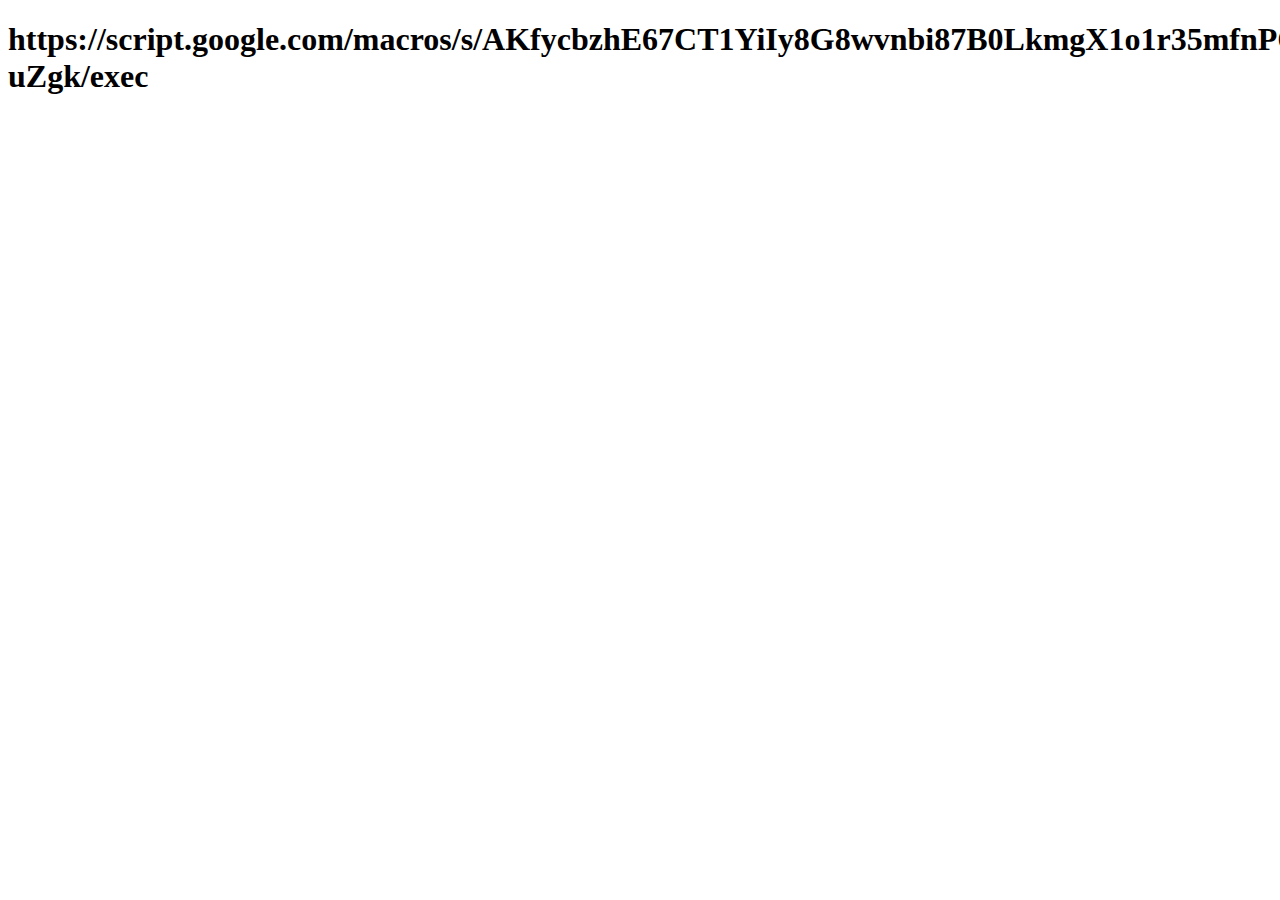
<file: index.html>
<!DOCTYPE html>
<html lang="en">
<head>
    <meta charset="UTF-8">
    <meta name="viewport" content="width=device-width, initial-scale=1.0">
    <title>Document</title>
</head>
<body>
    <h1>https://script.google.com/macros/s/AKfycbzhE67CT1YiIy8G8wvnbi87B0LkmgX1o1r35mfnPQRUr5w6Suk0lrO3VHFYkj3-uZgk/exec</h1>
</body>
</html>
</file>
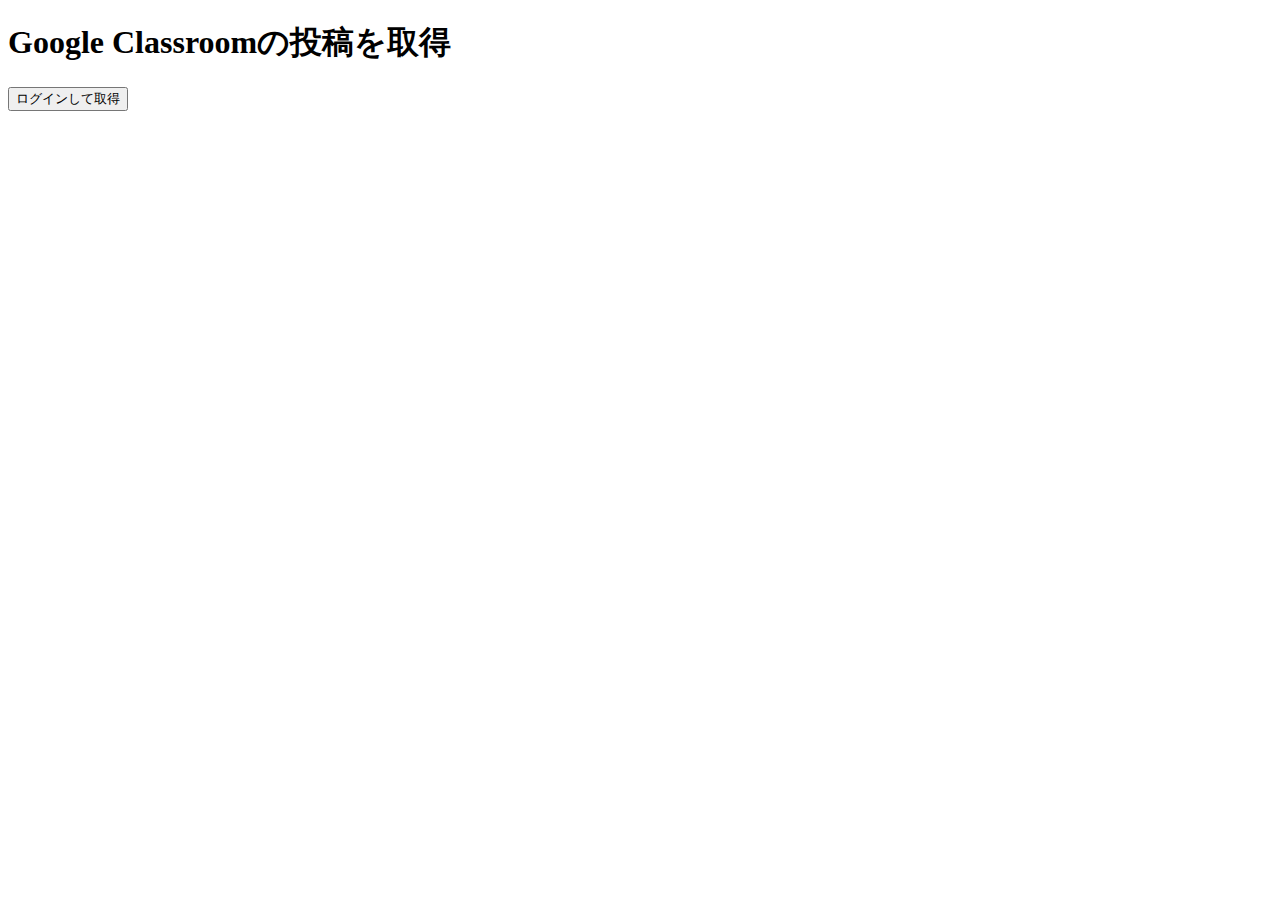
<file: classroom.html>
<!DOCTYPE html>
<html lang="ja">
<head>
    <meta charset="UTF-8">
    <meta name="viewport" content="width=device-width, initial-scale=1.0">
    <title>Google Classroom Posts</title>
    <script src="https://apis.google.com/js/api.js"></script>
</head>
<body>
    <h1>Google Classroomの投稿を取得</h1>
    <button id="authorize_button">ログインして取得</button>
    <button id="signout_button" style="display:none;">ログアウト</button>
    <div id="content"></div>

    <script>
        const CLIENT_ID = '358501638228-fitpf06l9vdecp6bc5ffutb3qh3o14i7.apps.googleusercontent.com';
        const API_KEY = 'AIzaSyAVbjBwhBx9khnJdQEmHTyVb8mDi1E7PK8';
        const DISCOVERY_DOCS = ["https://classroom.googleapis.com/$discovery/rest?version=v1"];
        const SCOPES = "https://www.googleapis.com/auth/classroom.coursework.me.readonly";

        let authorizeButton = document.getElementById('authorize_button');
        let signoutButton = document.getElementById('signout_button');
        let content = document.getElementById('content');

        function handleClientLoad() {
            gapi.load('client:auth2', initClient);
        }

        function initClient() {
            gapi.client.init({
                apiKey: API_KEY,
                clientId: CLIENT_ID,
                discoveryDocs: DISCOVERY_DOCS,
                scope: SCOPES
            }).then(() => {
                const authInstance = gapi.auth2.getAuthInstance();
                authInstance.isSignedIn.listen(updateSigninStatus);
                updateSigninStatus(authInstance.isSignedIn.get());
                authorizeButton.onclick = handleAuthClick;
                signoutButton.onclick = handleSignoutClick;
            }).catch(error => console.error("Error initializing Google API client:", error));
        }

        function updateSigninStatus(isSignedIn) {
            if (isSignedIn) {
                authorizeButton.style.display = 'none';
                signoutButton.style.display = 'block';
                listCoursework();
            } else {
                authorizeButton.style.display = 'block';
                signoutButton.style.display = 'none';
                content.innerHTML = '';
            }
        }

        function handleAuthClick() {
            gapi.auth2.getAuthInstance().signIn();
        }

        function handleSignoutClick() {
            gapi.auth2.getAuthInstance().signOut();
        }

        function listCoursework() {
            gapi.client.classroom.courses.list().then(response => {
                const courses = response.result.courses;
                if (courses && courses.length > 0) {
                    courses.forEach(course => {
                        gapi.client.classroom.courses.courseWork.list({
                            courseId: course.id
                        }).then(courseworkResponse => {
                            const coursework = courseworkResponse.result.courseWork;
                            if (coursework && coursework.length > 0) {
                                coursework.forEach(item => {
                                    const div = document.createElement('div');
                                    div.innerHTML = `
                                        <h2>${item.title}</h2>
                                        <p>${item.description || "No description"}</p>
                                    `;
                                    content.appendChild(div);
                                });
                            } else {
                                console.log(`No coursework found for course: ${course.name}`);
                            }
                        });
                    });
                } else {
                    content.innerHTML = '<p>No courses found.</p>';
                }
            }).catch(error => console.error("Error fetching courses:", error));
        }

        handleClientLoad();
    </script>
</body>
</html>
</file>
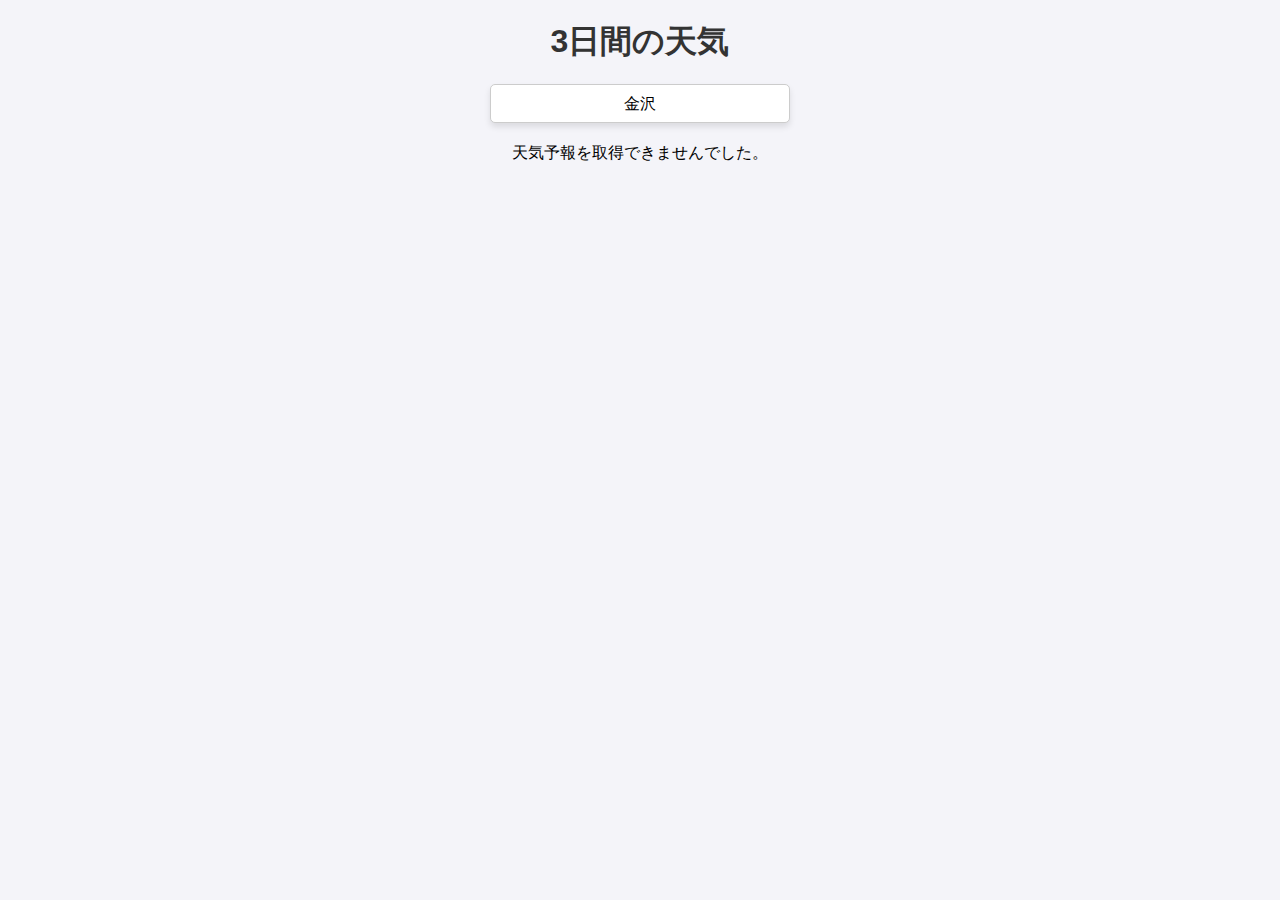
<file: qr.htm>
<!DOCTYPE html>
<html lang="ja">
<head>
    <meta charset="UTF-8">
    <meta name="viewport" content="width=device-width, initial-scale=1.0">
    <title>天気予報</title>
    <style>
        body {
            font-family: Arial, sans-serif;
            margin: 0;
            padding: 0;
            background-color: #f4f4f9;
        }
        h1 {
            text-align: center;
            color: #333;
            margin: 20px 0;
        }
        #region-select {
            display: block;
            margin: 20px auto;
            padding: 10px;
            font-size: 16px;
            border-radius: 5px;
            border: 1px solid #ccc;
            background: #fff;
            box-shadow: 0 4px 6px rgba(0, 0, 0, 0.1);
            cursor: pointer;
            width: 80%;
            max-width: 300px;
            text-align: center;
            appearance: none;
            background-image: url('https://example.com/icons/down-arrow.svg');
            background-repeat: no-repeat;
            background-position: right 10px center;
            background-size: 20px;
        }
        #region-select:hover {
            border-color: #888;
        }
        #weather {
            display: flex;
            flex-wrap: wrap;
            justify-content: center;
            gap: 20px;
            margin: 20px;
        }
        .forecast {
            background: #fff;
            border-radius: 10px;
            box-shadow: 0 4px 8px rgba(0, 0, 0, 0.1);
            width: 250px;
            padding: 20px;
            text-align: center;
            position: relative;
            transition: transform 0.3s;
            cursor: pointer;
        }
        .forecast:hover {
            transform: scale(1.05);
        }
        .forecast img {
            width: 80px;
            height: 80px;
            margin: 10px auto;
        }
        .forecast h3 {
            margin: 10px 0;
            font-size: 18px;
            color: #555;
        }
        .forecast p {
            font-size: 16px;
            color: #666;
        }
        .forecast a {
            text-decoration: none;
            color: inherit;
            display: block;
            height: 100%;
        }
        .sunny {
            background: linear-gradient(135deg, #ffeb3b, #ff9800);
            color: #333;
        }
        .cloudy {
            background: linear-gradient(135deg, #cfd8dc, #90a4ae);
            color: #333;
        }
        .rainy {
            background: linear-gradient(135deg, #bbdefb, #2196f3);
            color: #fff;
        }
        .snowy {
            background: linear-gradient(135deg, #e3f2fd, #90caf9);
            color: #333;
        }
    </style>
</head>
<body>
    <h1>3日間の天気</h1>
    <select id="region-select">
        <option value="170000">金沢</option>
        <option value="130000">東京</option>
        <option value="270000">大阪</option>
        <option value="400000">九州</option>
    </select>
    <div id="weather"></div>











    

    <script>
        const baseUrl = "https://www.jma.go.jp/bosai/forecast/data/forecast/";

        const weatherIcons = {
            "晴れ": { icon: "https://www.jma.go.jp/bosai/forecast/img/100.svg", className: "sunny" },
            "くもり": { icon: "https://www.jma.go.jp/bosai/forecast/img/200.svg", className: "cloudy" },
            "雨": { icon: "https://www.jma.go.jp/bosai/forecast/img/300.svg", className: "rainy" },
            "雪": { icon: "https://www.jma.go.jp/bosai/forecast/img/400.svg", className: "snowy" },
            "雷雨": { icon: "https://www.jma.go.jp/bosai/forecast/img/500.svg", className: "rainy" }
        };

        const regionLinks = {
            "170000": "https://www.jma.go.jp/bosai/forecast/#area_type=offices&area_code=170000", // 北陸地方リンク
            "130000": "https://www.jma.go.jp/bosai/forecast/#area_type=offices&area_code=130000", // 東京地方リンク
            "270000": "https://www.jma.go.jp/bosai/forecast/#area_type=offices&area_code=270000", // 大阪地方リンク
            "400000": "https://www.jma.go.jp/bosai/forecast/#area_type=offices&area_code=400000"  // 九州北部地方リンク
        };

        function getWeatherStyle(weather) {
    // 天気説明の最初の単語を抽出
    const firstWord = weather.split(/[\s、。]/)[0]; // 空白、読点、句点で分割

    // 最初の単語でスタイルを決定
    for (const key in weatherIcons) {
        if (firstWord === key) {
            return weatherIcons[key];
        }
    }

    // デフォルトスタイル（該当しない場合）
    return { icon: "https://example.com/icons/unknown.png", className: "" };
}


        async function fetchWeatherData(regionCode) {
            try {
                const response = await fetch(`${baseUrl}${regionCode}.json`);
                if (!response.ok) {
                    throw new Error("データの取得に失敗しました");
                }
                const data = await response.json();

                const forecasts = data[0].timeSeries[0];
                const dates = forecasts.timeDefines;
                const weatherCodes = forecasts.areas[0].weathers;
                const areaName = data[0].publishingOffice;

                const weatherDiv = document.getElementById("weather");
                weatherDiv.innerHTML = `<h2></h2>`;

                dates.forEach((date, index) => {
                    const weatherText = weatherCodes[index];
                    const { icon, className } = getWeatherStyle(weatherText);

                    const forecastDiv = document.createElement("div");
                    forecastDiv.className = `forecast ${className}`;
                    forecastDiv.innerHTML = `
                        <a href="${regionLinks[regionCode]}" target="_blank">
                            <img src="${icon}" alt="${weatherText}">
                            <h3>${new Date(date).toLocaleDateString("ja-JP", {
                                weekday: "short",
                                year: "numeric",
                                month: "2-digit",
                                day: "2-digit"
                            })}</h3>
                            <p>${weatherText}</p>
                        </a>
                    `;
                    weatherDiv.appendChild(forecastDiv);
                });
            } catch (error) {
                console.error(error);
                document.getElementById("weather").textContent = "天気予報を取得できませんでした。";
            }
        }

        document.getElementById("region-select").addEventListener("change", (event) => {
            const regionCode = event.target.value;
            fetchWeatherData(regionCode);
        });

        // 初期表示
        fetchWeatherData("170000");
    </script>
</body>
</html>
</file>
